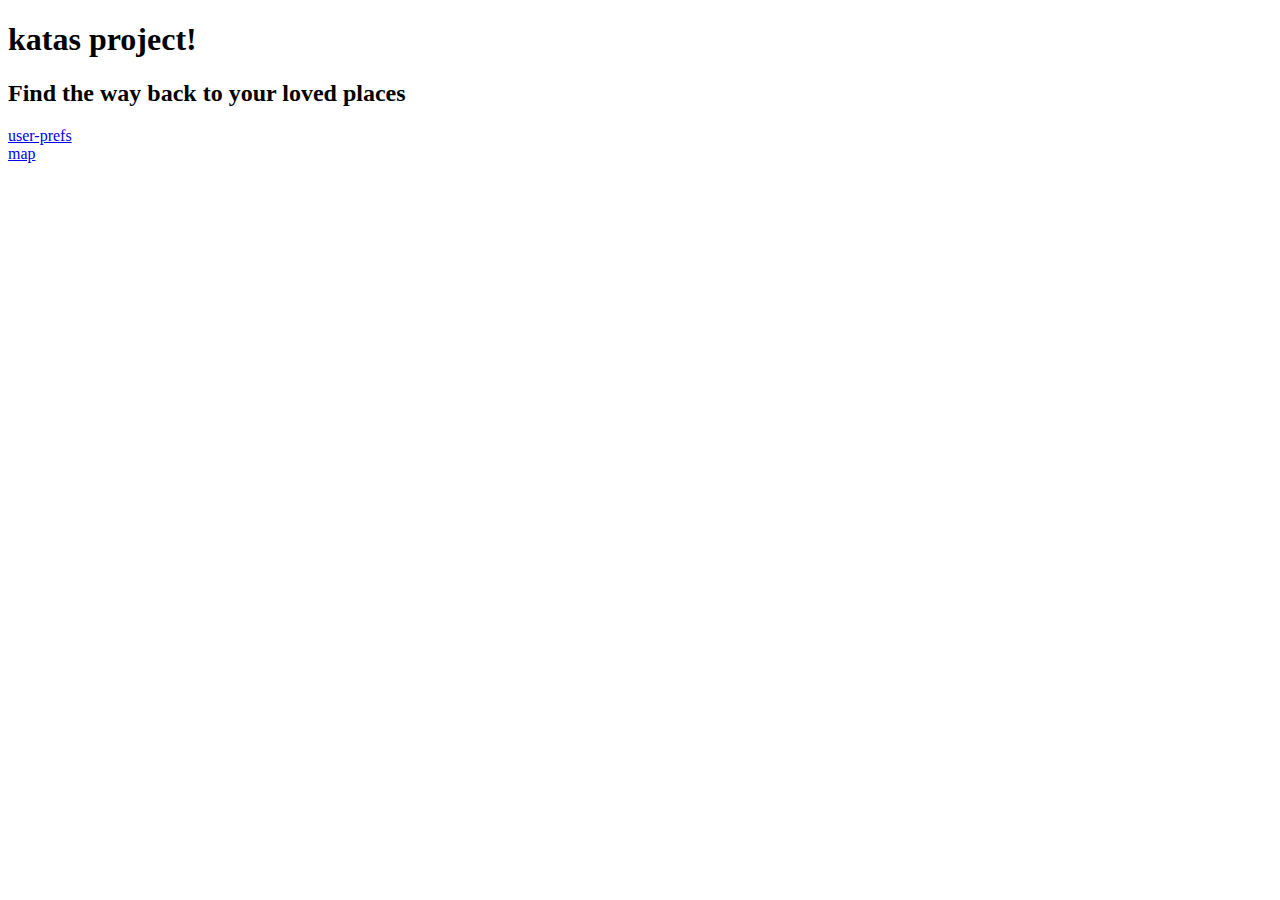
<file: index.html>
<!DOCTYPE html>
<html lang="en">

<head>
    <meta charset="UTF-8">
    <meta http-equiv="X-UA-Compatible" content="IE=edge">
    <meta name="viewport" content="width=device-width, initial-scale=1.0">
    <title>katas project</title>
</head>

<body onload="init()">
    <h1>katas project!</h1>
    <h2>Find the way back to your loved places</h2>
    <a href="user-prefs.html">user-prefs</a><br>
    <a href="map.html">map</a>

    <script src="js/storageService.js"></script>
    <script src="js/utilService.js"></script>
    <script src="js/userPrefService.js"></script>
    <script src="js/placeService.js"></script>
    <script src="js/controller.js"></script>
</body>

</html>
</file>
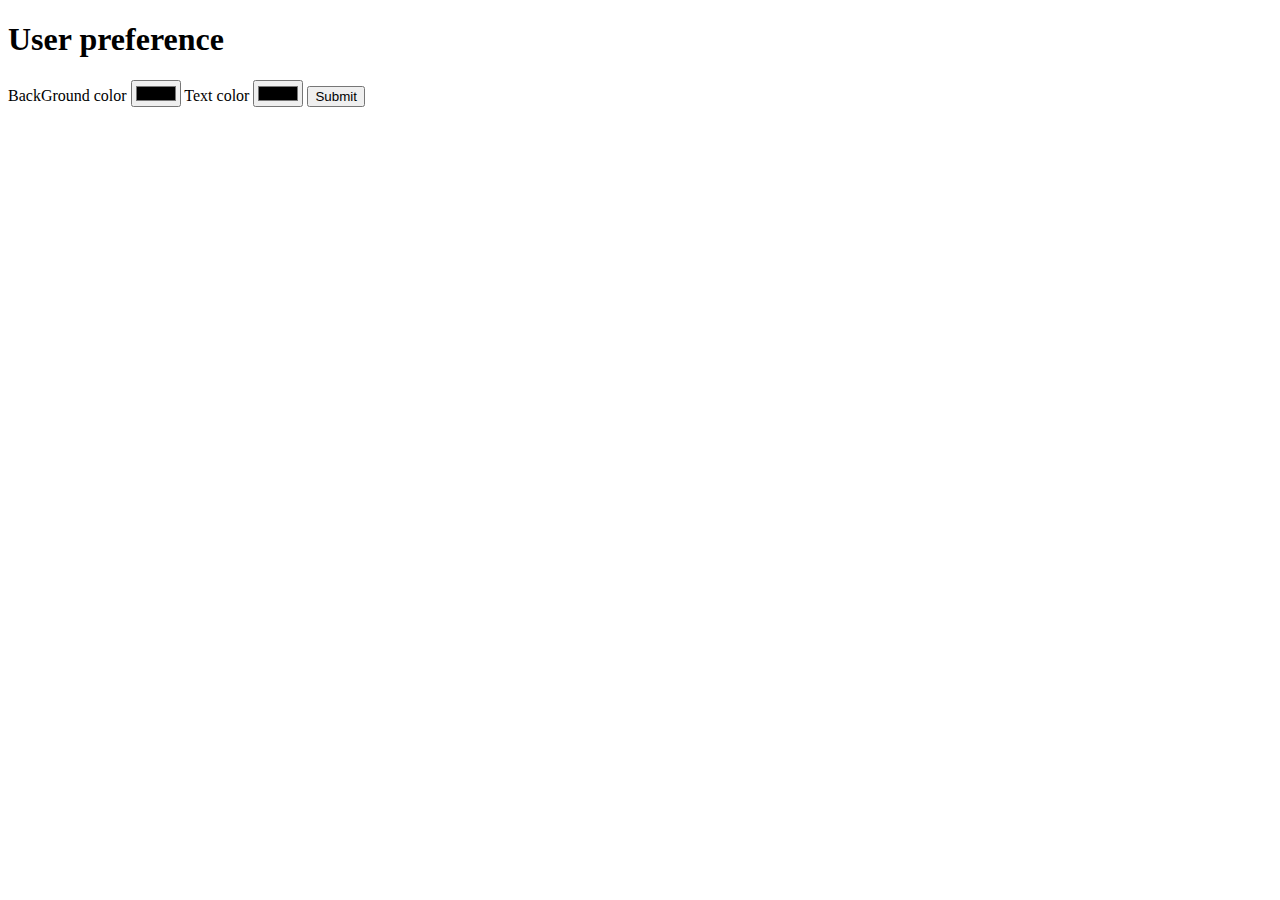
<file: user-prefs.html>
<!DOCTYPE html>
<html lang="en">

<head>
    <meta charset="UTF-8">
    <meta http-equiv="X-UA-Compatible" content="IE=edge">
    <meta name="viewport" content="width=device-width, initial-scale=1.0">
    <title>User preference</title>
</head>

<body onload="init()">
    <h1>User preference</h1>
    <form class="usr-form" onsubmit="onSetUserPref(event)">
        <label>BackGround color
        <input type="color" name="color-form" class="input-bgc"></label>
        <label>Text color
        <input type="color" name="color-form" class="input-clr"></label>
        <button>Submit</button>
    </form>

    <script src="js/storageService.js"></script>
    <script src="js/utilService.js"></script>
    <script src="js/userPrefService.js"></script>
    <script src="js/placeService.js"></script>
    <script src="js/controller.js"></script>
</body>

</html>
</file>
